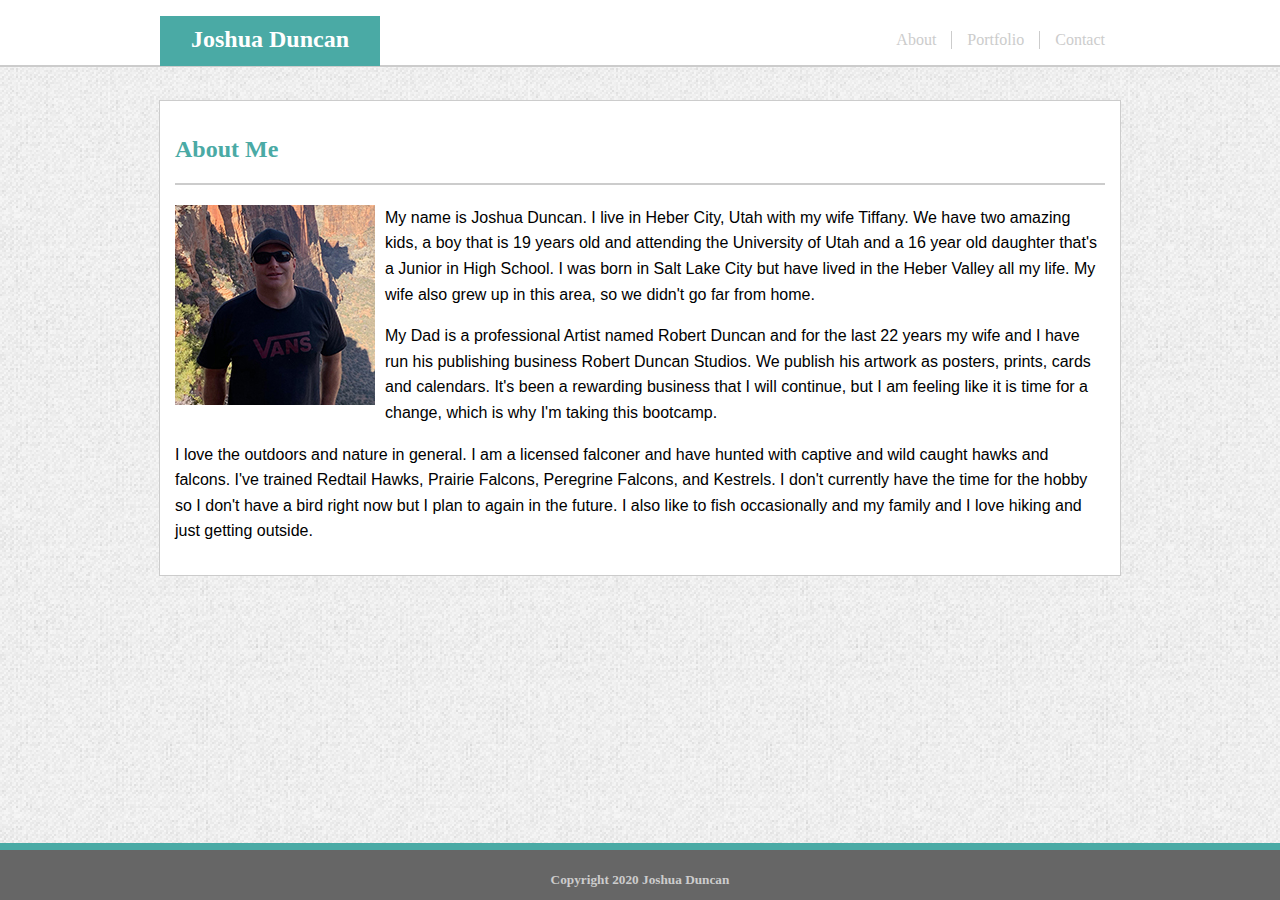
<file: index.html>
<!DOCTYPE html>
<html lang="en">
<head>
    <meta charset="UTF-8">
    <meta name="viewport" content="width=device-width, initial-scale=1.0">
    <link rel="stylesheet" href="assets/css/style.css">
    <title>About Me</title>
</head>
<body>
        <header>
            <div class="headcontain">
                <h1>Joshua Duncan</h1>
                <nav class="nav">
                    <ul class="list">
                        <li><a href=contact.html>Contact</a></li>
                        <li><a href=portfolio.html>Portfolio</a></li>
                        <li><a href=index.html>About</a></li>
                    </ul>
                </nav>
            </div>
        </header>

        <div class="container">
                <h2>About Me</h2>

                <img src="assets/images/JoshProfile.jpg" class="profile" alt="Profile">

                <p> My name is Joshua Duncan. I live in Heber City, Utah with my wife Tiffany.  
                    We have two amazing kids, a boy that is 19 years old and attending the University of Utah and a 16 
                    year old daughter that's a Junior in High School. I was born in Salt Lake City but have lived in 
                    the Heber Valley all my life.  My wife also grew up in this area, so we didn't go far from home. 
                </p>
                <p> My Dad is a professional Artist named Robert Duncan and for the last 22 years my wife and I have run
                    his publishing business Robert Duncan Studios.  We publish his artwork as posters, prints, cards and 
                    calendars.  It's been a rewarding business that I will continue, but I am feeling like it is time for
                    a change, which is why I'm taking this bootcamp.
                </p>
                <p>
                    I love the outdoors and nature in general. I am a licensed falconer and have hunted with captive and wild caught 
                    hawks and falcons.  I've trained Redtail Hawks, Prairie Falcons, Peregrine Falcons, and Kestrels.  I don't currently
                    have the time for the hobby so I don't have a bird right now but I plan to again in the future.  I also
                    like to fish occasionally and my family and I love hiking and just getting outside. 
                </p>
        </div>
        <footer class="footer">
            <h5>Copyright 2020 Joshua Duncan</h5>
        </footer>
    
</body>
</html>
</file>
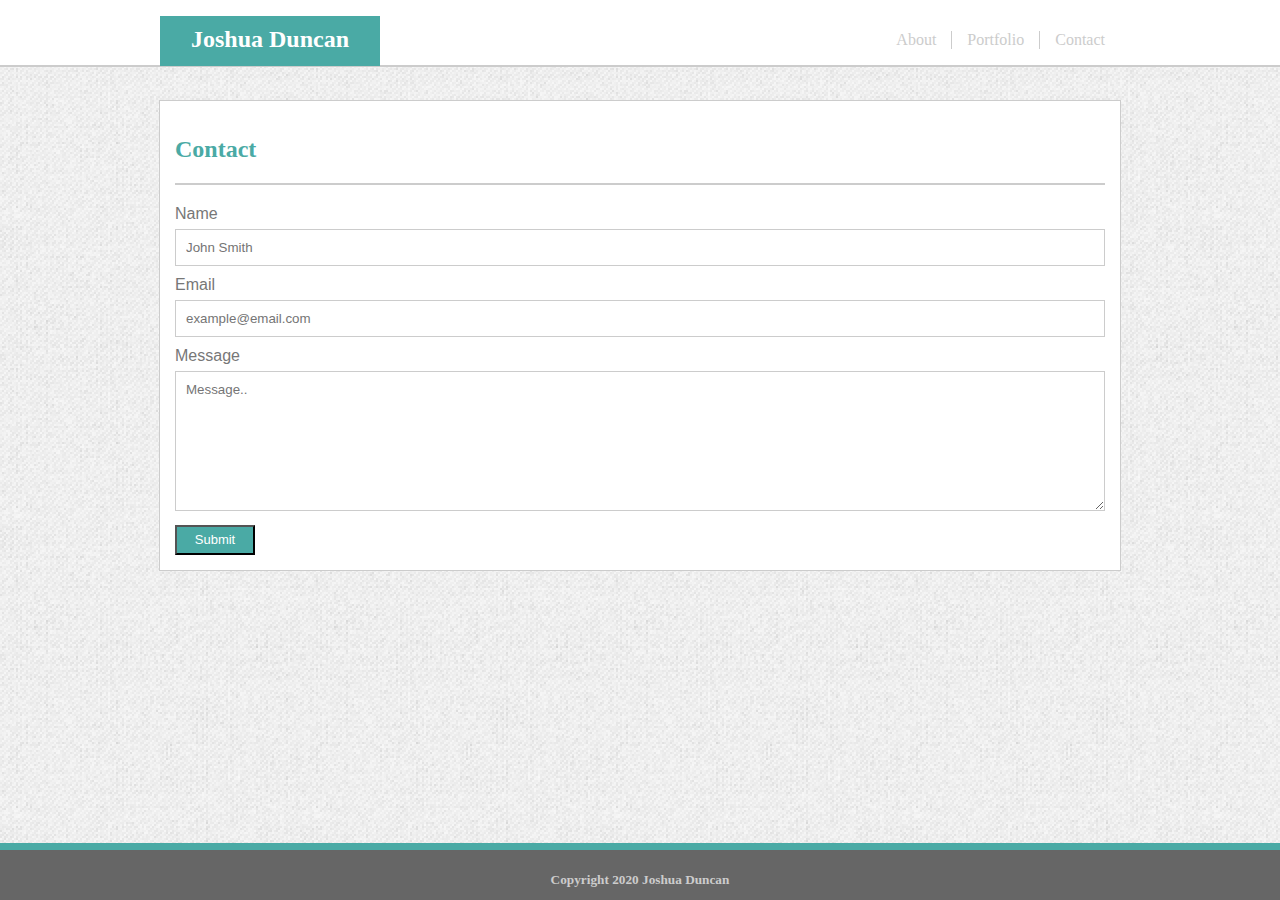
<file: contact.html>
<!DOCTYPE html>
<html lang="en">
<head>
    <meta charset="UTF-8">
    <meta name="viewport" content="width=device-width, initial-scale=1.0">
    <link rel="stylesheet" href="assets/css/style.css">
    <title>About Me</title>
</head>
<body>
        <header>
            <div class="headcontain">
                <h1>Joshua Duncan</h1>
                <nav class="nav">
                    <ul class="hlist">
                        <li><a href=contact.html>Contact</a></li>
                        <li><a href=portfolio.html>Portfolio</a></li>
                        <li><a href=index.html>About</a></li>
                    </ul>
                </nav>
            </div>
        </header>
        <div class="container">
                <h2>Contact</h2>
                <form>
                    <label for="name">Name</label><br>
                    <input type="text" name="name" placeholder="John Smith">
                    <br>
                    <label for="email">Email</label><br>
                    <input type="text" name="email_id" placeholder="example@email.com">
                    <br>
                    <label for="Message">Message</label><br>
                    <textarea id="Message" name="Message" placeholder="Message.."></textarea><br>
                    <input type="submit" value="Submit">
                    <br>
                </form>
        </div>
        <footer class="footer">
            <h5>Copyright 2020 Joshua Duncan</h5>
        </footer>

</body>
</html>
</file>
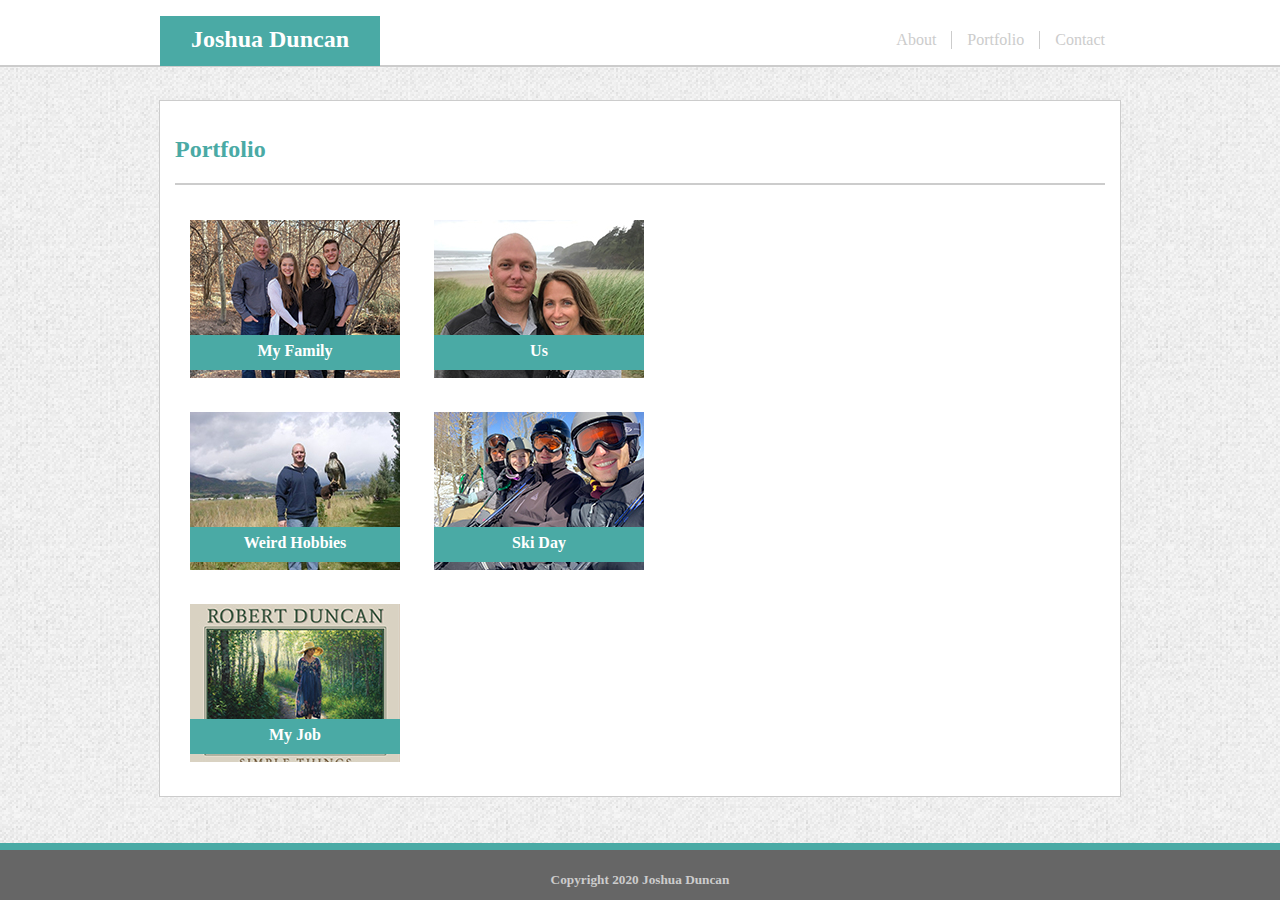
<file: portfolio.html>
<!DOCTYPE html>
<html lang="en">
<head>
    <meta charset="UTF-8">
    <meta name="viewport" content="width=device-width, initial-scale=1.0">
    <link rel="stylesheet" href="assets/css/style.css">
    <title>About Me</title>
</head>
<body>
        <header>
            <div class="headcontain">
                <h1>Joshua Duncan</h1>
                <nav class="nav">
                    <ul class="hlist">
                        <li><a href=contact.html>Contact</a></li>
                        <li><a href=portfolio.html>Portfolio</a></li>
                        <li><a href=index.html>About</a></li>
                    </ul>
                </nav>
            </div>
        </header>
        <div class="container">
                <h2>Portfolio</h2>
            <div class="imagecontain">
                <div class="images">
                    <img src="assets/images/Family-Photo.jpg" class="port"/>
                    <h4>My Family</h4>
                </div>
                <div class="images">
                    <img src="assets/images/CannonBeach.jpg" class="port"/>
                    <h4>Us</h4>
                </div>
                <div class="images">
                    <img src="assets/images/Falconry.jpg" class="port"/>
                    <h4>Weird Hobbies</h4>
                </div>
                <div class="images">
                    <img src="assets/images/skiday.jpg" class="port"/>
                    <h4>Ski Day</h4>
                </div>
                <div class="images">
                    <img src="assets/images/RDcalendar.jpg" class="port"/>
                    <h4>My Job</h4>
                </div>
            </div>
        </div>
        <footer class="footer">
            <h5>Copyright 2020 Joshua Duncan</h5>
        </footer>

</body>
</html>
</file>
<file: assets/css/style.css>
* {
    padding: 0;
    list-style: none;
    text-decoration: none;
}

body {
    background-image: url("../images/greyjean.jpg");
}
.container {
    margin: 100px auto 30px auto;
    width: 930px;
    background: white;
    height: auto;
    padding: 15px;
    border-style: solid;
    border-width: 1px;
    border-color: #cccccc;
}
header {
    width: 100%;
    height: 65px;   
    background: white;
    position: fixed;
    top: 0;
    left: 0;
    border-style: solid;
    border-width: 0px 0px 2px 0px;
    border-color: #cccccc;
    z-index: 4;
}
.headcontain {
    width: 960px;
    height: 65px;
    margin-left: auto;
    margin-right: auto;
}   
h1 {
    background: #4aaaa5;
    font-family: Georgia, 'Times New Roman', Times, serif;
    font-size: x-large;
    width: 220px;
    height: 40px;
    float: left;
    padding-top: 10px;
    text-align: center;
    color: #ffffff;
}

h2{
    width: inherit;
    font-family: Georgia, 'Times New Roman', Times, serif;
    color: #4aaaa5;
    border-style: solid;
    border-width: 0px 0px 2px 0px;
    border-color: #cccccc;
    padding-bottom: 20px;
}
.nav {
    float: right;
}
li {
    float: right;
    display: block;
    border-right: 1px solid #cccccc;
    text-align: center;
    padding: 0px 15px 0px 15px;
    color: #cccccc;
    margin-top: 15px;
}
li:first-child{
    border-right: none;
}
a {
    text-decoration: none;
    color: #cccccc;
}
.profile {
    float: left;
    margin-right: 10px;
}
p {
    line-height: 1.6;
    font-family: Arial, Helvetica, sans-serif;
}
input[type=text], select, textarea {
    width: 100%;
    font-family: Arial, Helvetica, sans-serif;
    padding: 10px;
    border: 1px solid #ccc;
    box-sizing: border-box;
    margin-top: 6px;
    margin-bottom: 10px;
    resize: vertical;
  }
textarea {
    height: 140px;
}
input[type=submit] {
    background: #4aaaa5;
    width: 80px;
    height: 30px;
    font-size: small;
    color: white;
}
label{
    font-family: Arial, Helvetica, sans-serif;
    color: #777777;
}
.port {
    width: 210px;
    height: auto;
    margin: 15px;
}
.imagecontain {
    width: 700px;
}
.images {
    position: relative;
    display: inline;
}

h4 {
    position: absolute;
    font-family: Georgia, 'Times New Roman', Times, serif;
    bottom:5px;
    left: 0px;
    background: #4aaaa5;
    width: 210px;
    margin-left: 15px;
    height: 35px;
    color: white;
    text-align: center;
    padding-top: 7px;
    box-sizing: border-box;
}

h5 {
    text-align: center;
    font-family: Georgia, 'Times New Roman', Times, serif;
    color: #cccccc;
    z-index: 6;
}
.footer {
    width: 100%;
    height: 50px;
    position: fixed;
    bottom: 0;
    left: 0;
    background: #666666 ;
    border-style: solid;
    border-width: 7px 0px 0px 0px;
    border-color: #4aaaa5;
}

@media screen and (max-width: 980px) {
    .container {
        width: 500px;
        margin: 100px auto 30px 20px;
    }
    .headcontain {
        width: auto;
        height: 65px;
        margin-left: 30px;
        margin-right: 30px;
    }
}
@media screen and (max-width: 768px) {
    .container {
        width: 700px;
        margin: 100px auto 30px auto;
    }
    .headcontain {
        width: auto;
        height: 65px;
        margin-left: 30px;
        margin-right: 30px;
    }
    
}
@media screen and (max-width: 640px) {
    .container {
        width: 300px;
        margin: 100px auto 30px auto;
    }
    .headcontain {
        width: auto;
        height: 65px;
        margin-left: 30px;
        margin-right: 30px;
    }
    .imagecontain {
        width: 300px;
        margin-left: 30px;
}
    .headcontain {
    width: 300px;
    height: auto;
    margin-left:210px;
    margin-right: auto;
    }
    header {
        height: 100px;
        
    }
    .nav {
        float: left;
    }

    h2 {
        text-align: center;
    }

    .profile {
        float: none;
        width: 280px;
        height: auto;
        margin-left: 10px;
        
    }
</file>
